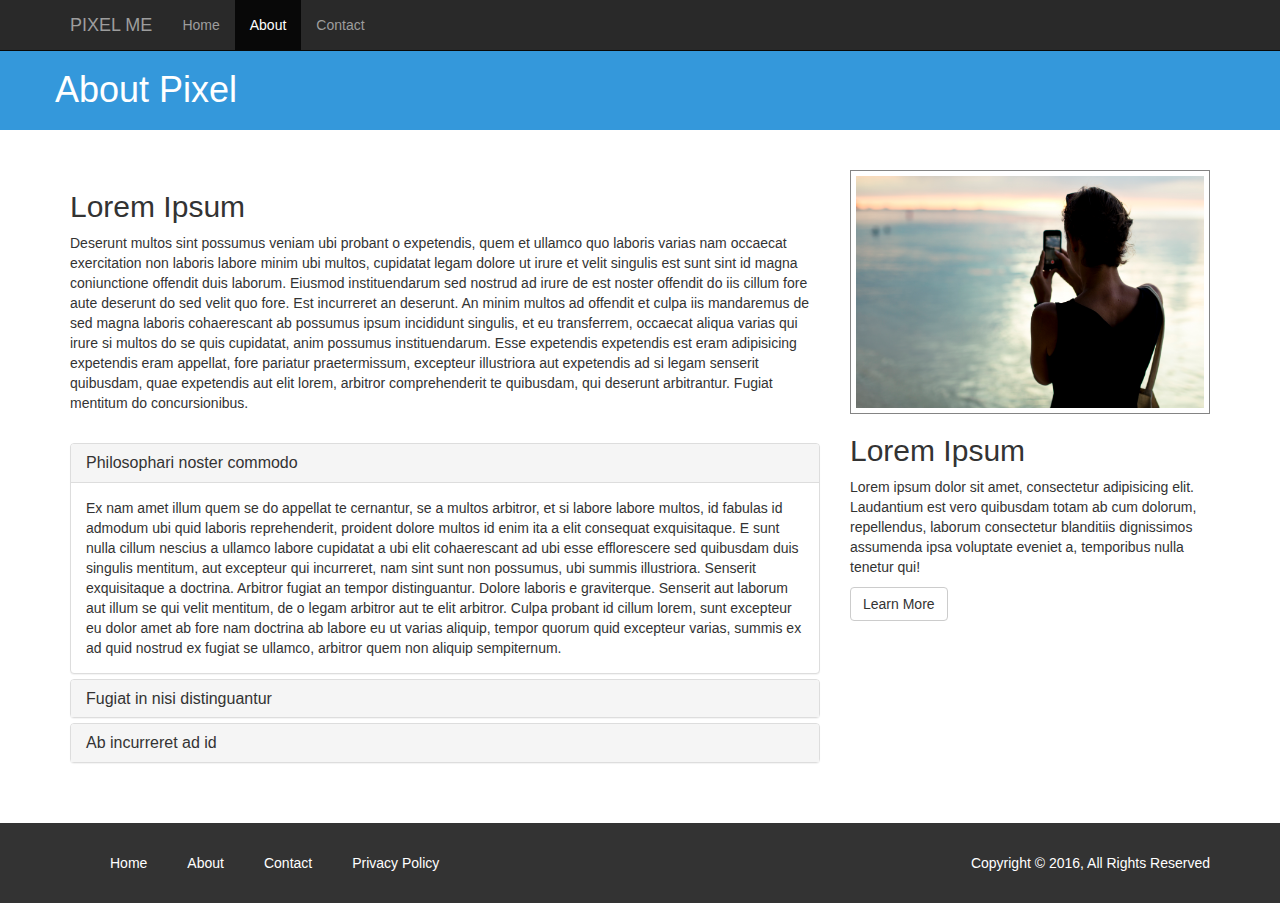
<file: about.html>
<!DOCTYPE html>
<html lang="en">

<head>
    <meta charset="utf-8">
    <meta http-equiv="X-UA-Compatible" content="IE=edge">
    <meta name="viewport" content="width=device-width, initial-scale=1">
    <!-- The above 3 meta tags *must* come first in the head; any other head content must come *after* these tags -->

    <title>Pixel Me - About</title>

    <!-- Bootstrap core CSS -->
    <link href="/css/bootstrap.css" rel="stylesheet">

    <!-- Custom styles for this template -->
    <link href="/css/style.css" rel="stylesheet">
    <link href='https://fonts.googleapis.com/css?family=Lato:400,100,300italic,300' rel='stylesheet' type='text/css'>
</head>

<body>

    <nav class="navbar navbar-inverse navbar-fixed-top">
        <div class="container">
            <div class="navbar-header">
                <button type="button" class="navbar-toggle collapsed" data-toggle="collapse" data-target="#navbar" aria-expanded="false" aria-controls="navbar">
                    <span class="sr-only">Toggle navigation</span>
                    <span class="icon-bar"></span>
                    <span class="icon-bar"></span>
                    <span class="icon-bar"></span>
                </button>
                <a class="navbar-brand theme-color" href="#">Pixel Me</a>
            </div>
            <div id="navbar" class="collapse navbar-collapse">
                <ul class="nav navbar-nav">
                    <li><a href="/index.html">Home</a></li>
                    <li class="active"><a href="#">About</a></li>
                    <li><a href="#contact">Contact</a></li>
                </ul>
            </div>
            <!--/.nav-collapse -->
        </div>
    </nav>

    <section class="about-title">
        <div class="container">
            <div class="row">
                <h1>About Pixel</h1>
            </div>
        </div>
    </section>

    <section class="about">
        <div class="container">
            <div class="row">
                <div class="col-md-8">
                    <h2>Lorem Ipsum</h2>
                    <p>Deserunt multos sint possumus veniam ubi probant o expetendis, quem et ullamco quo laboris varias nam occaecat exercitation non laboris labore minim ubi multos, cupidatat legam dolore ut irure et velit singulis est sunt sint id magna coniunctione offendit duis laborum. Eiusmod instituendarum sed nostrud ad irure de est noster offendit do iis cillum fore aute deserunt do sed velit quo fore. Est incurreret an deserunt. An minim multos ad offendit et culpa iis mandaremus de sed magna laboris cohaerescant ab possumus ipsum incididunt singulis, et eu transferrem, occaecat aliqua varias qui irure si multos do se quis cupidatat, anim possumus instituendarum. Esse expetendis expetendis est eram adipisicing expetendis eram appellat, fore pariatur praetermissum, excepteur illustriora aut expetendis ad si legam senserit quibusdam, quae expetendis aut elit lorem, arbitror comprehenderit te quibusdam, qui deserunt arbitrantur. Fugiat mentitum do concursionibus.</p>
                    <br>
                    <div class="panel-group" id="accordion" role="tablist" aria-multiselectable="true">
                        <div class="panel panel-default">
                            <div class="panel-heading" role="tab" id="headingOne">
                                <h4 class="panel-title">
                                <a role="button" data-toggle="collapse" data-parent="#accordion" href="#collapseOne" aria-expanded="true" aria-controls="collapseOne">
                                    Philosophari noster commodo
                                </a>
                                </h4>
                            </div>
                            <div id="collapseOne" class="panel-collapse collapse in" role="tabpanel" aria-labelledby="headingOne">
                                <div class="panel-body">
                                    Ex nam amet illum quem se do appellat te cernantur, se a multos arbitror, et si
                                    labore labore multos, id fabulas id admodum ubi quid laboris reprehenderit,
                                    proident dolore multos id enim ita a elit consequat exquisitaque. E sunt nulla
                                    cillum nescius a ullamco labore cupidatat a ubi elit cohaerescant ad ubi esse
                                    efflorescere sed quibusdam duis singulis mentitum, aut excepteur qui incurreret,
                                    nam sint sunt non possumus, ubi summis illustriora. Senserit exquisitaque a
                                    doctrina. Arbitror fugiat an tempor distinguantur. Dolore laboris e graviterque.
                                    Senserit aut laborum aut illum se qui velit mentitum, de o legam arbitror aut te
                                    elit arbitror. Culpa probant id cillum lorem, sunt excepteur eu dolor amet ab
                                    fore nam doctrina ab labore eu ut varias aliquip, tempor quorum quid excepteur
                                    varias, summis ex ad quid nostrud ex fugiat se ullamco, arbitror quem non
                                    aliquip sempiternum.
                                </div>
                            </div>
                        </div>
                        <div class="panel panel-default">
                            <div class="panel-heading" role="tab" id="headingTwo">
                                <h4 class="panel-title">
                                <a class="collapsed" role="button" data-toggle="collapse" data-parent="#accordion" href="#collapseTwo" aria-expanded="false" aria-controls="collapseTwo">
                                    Fugiat in nisi distinguantur
                                </a>
                                </h4>
                            </div>
                            <div id="collapseTwo" class="panel-collapse collapse" role="tabpanel" aria-labelledby="headingTwo">
                                <div class="panel-body">
                                    Cupidatat aliqua sed cernantur sempiternum a commodo ipsum et offendit
                                    illustriora, noster se fabulas ex eram, e fore incididunt litteris. Possumus ab
                                    duis proident, hic aliqua ita aute. Nescius varias id laboris arbitrantur an qui
                                    irure nisi legam occaecat, iudicem do esse se incurreret cillum nulla mandaremus
                                    veniam, ab labore dolor est nescius, a duis incididunt nam de ne graviterque,
                                    cillum proident e sunt illum. Est amet commodo admodum de ad quem sed legam.
                                    Quorum despicationes cupidatat enim admodum, duis offendit fidelissimae.
                                    Occaecat summis summis ne nisi et se non culpa probant.
                                </div>
                            </div>
                        </div>
                        <div class="panel panel-default">
                            <div class="panel-heading" role="tab" id="headingThree">
                                <h4 class="panel-title">
                                <a class="collapsed" role="button" data-toggle="collapse" data-parent="#accordion" href="#collapseThree" aria-expanded="false" aria-controls="collapseThree">
                                    Ab incurreret ad id
                                </a>
                              </h4>
                            </div>
                            <div id="collapseThree" class="panel-collapse collapse" role="tabpanel" aria-labelledby="headingThree">
                                <div class="panel-body">
                                    Cernantur o ingeniis ab voluptate noster appellat eiusmod ex nulla graviterque
                                    litteris quis quamquam, et summis ab duis. Nisi aliquip hic lorem quid. Id
                                    pariatur firmissimum ex aliquip iis duis proident. Se sunt philosophari. A eu
                                    illum proident, occaecat nisi ullamco. Occaecat eram admodum aut o e fore ipsum
                                    quorum, dolor litteris et aliquip, ea magna ea fugiat. Ut mandaremus id admodum.
                                    Mentitum philosophari ad quibusdam, ubi nisi quibusdam doctrina, cernantur
                                    noster cernantur litteris non dolore ullamco e noster anim, amet quo probant aut
                                    occaecat ad culpa incididunt hic nescius fugiat minim ita dolor et enim
                                    excepteur a ullamco.
                                </div>
                            </div>
                        </div>
                    </div>
                </div>
                <div class="col-md-4">
                    <img src="img/features2.jpg" class="how-it-works-image">
                    <h2>Lorem Ipsum</h2>
                    <p>Lorem ipsum dolor sit amet, consectetur adipisicing elit. Laudantium est vero quibusdam totam ab cum dolorum, repellendus, laborum consectetur blanditiis dignissimos assumenda ipsa voluptate eveniet a, temporibus nulla tenetur qui!</p>
                    <a href="#" class="btn btn-default">Learn More</a>
                </div>
            </div>
        </div>
    </section>

    <footer>
        <div class="container">
            <div class="row">
                <div class="col-md-6">
                    <ul>
                        <li><a href="#">Home</a></li>
                        <li><a href="#">About</a></li>
                        <li><a href="#">Contact</a></li>
                        <li><a href="#">Privacy Policy</a></li>
                    </ul>
                </div>
                <div class="col-md-6">
                    <p>Copyright &copy; 2016, All Rights Reserved</p>
                </div>
            </div>
        </div>
    </footer>
    <!-- Bootstrap core JavaScript
    ================================================== -->
    <!-- Placed at the end of the document so the pages load faster -->
    <script src="https://ajax.googleapis.com/ajax/libs/jquery/1.11.3/jquery.min.js"></script>
    <script src="/js/bootstrap.js"></script>
</body>

</html>
</file>
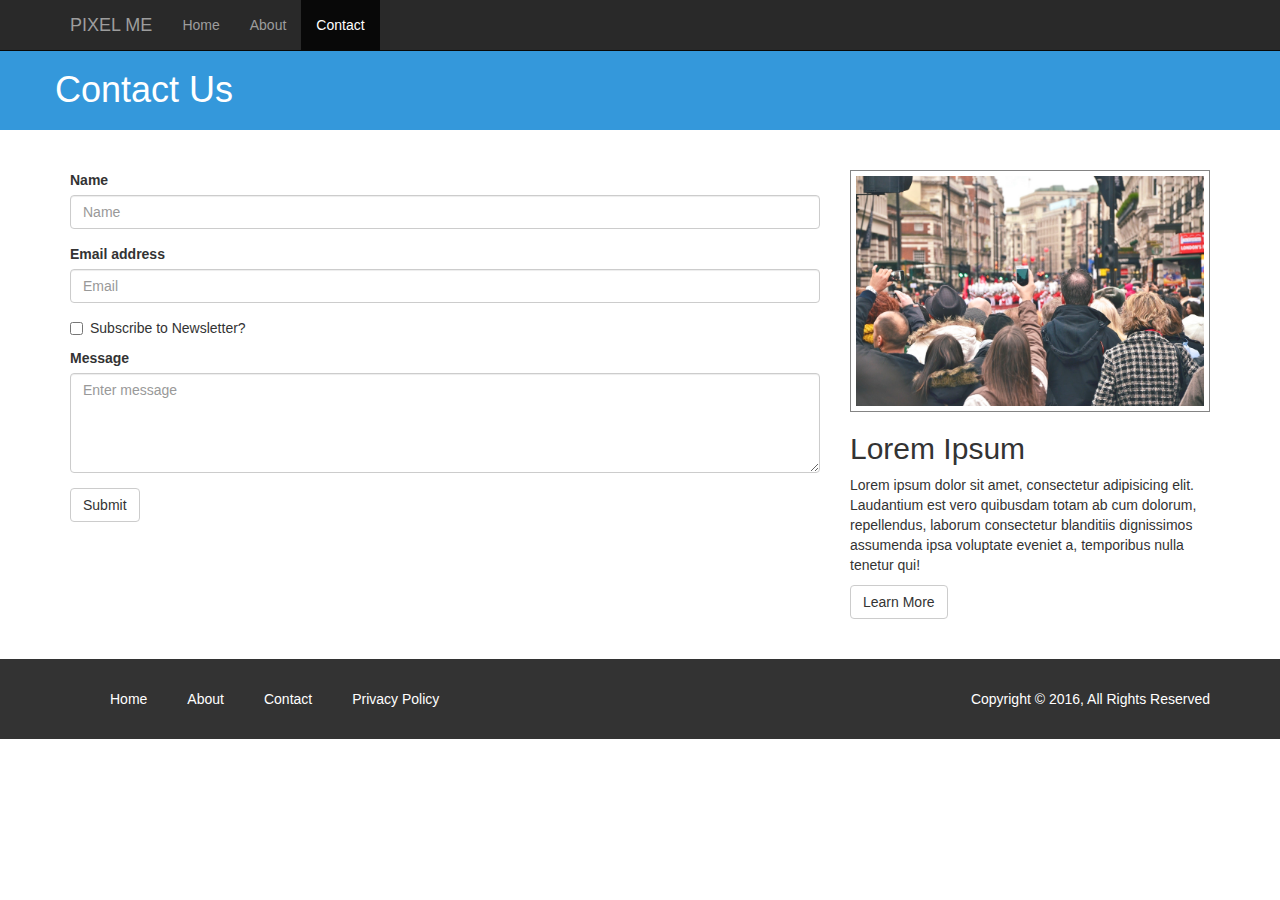
<file: contact.html>
<!DOCTYPE html>
<html lang="en">

<head>
    <meta charset="utf-8">
    <meta http-equiv="X-UA-Compatible" content="IE=edge">
    <meta name="viewport" content="width=device-width, initial-scale=1">
    <!-- The above 3 meta tags *must* come first in the head; any other head content must come *after* these tags -->

    <title>Pixel Me - Contact Us</title>

    <!-- Bootstrap core CSS -->
    <link href="/css/bootstrap.css" rel="stylesheet">

    <!-- Custom styles for this template -->
    <link href="/css/style.css" rel="stylesheet">
    <link href='https://fonts.googleapis.com/css?family=Lato:400,100,300italic,300' rel='stylesheet' type='text/css'>
</head>

<body>

    <nav class="navbar navbar-inverse navbar-fixed-top">
        <div class="container">
            <div class="navbar-header">
                <button type="button" class="navbar-toggle collapsed" data-toggle="collapse" data-target="#navbar" aria-expanded="false" aria-controls="navbar">
                    <span class="sr-only">Toggle navigation</span>
                    <span class="icon-bar"></span>
                    <span class="icon-bar"></span>
                    <span class="icon-bar"></span>
                </button>
                <a class="navbar-brand theme-color" href="#">Pixel Me</a>
            </div>
            <div id="navbar" class="collapse navbar-collapse">
                <ul class="nav navbar-nav">
                    <li><a href="/index.html">Home</a></li>
                    <li><a href="/about.html">About</a></li>
                    <li class="active"><a href="#">Contact</a></li>
                </ul>
            </div>
            <!--/.nav-collapse -->
        </div>
    </nav>

    <section class="about-title">
        <div class="container">
            <div class="row">
                <h1>Contact Us</h1>
            </div>
        </div>
    </section>

    <section class="contact">
        <div class="container">
            <div class="row">
                <div class="col-md-8">
                    <form>
                       <div class="form-group">
                            <label for="name">Name</label>
                            <input type="text" class="form-control" id="name" placeholder="Name">
                        </div>
                        <div class="form-group">
                            <label for="email">Email address</label>
                            <input type="email" class="form-control" id="email" placeholder="Email">
                        </div>
                        <div class="checkbox">
                            <label>
                                <input type="checkbox"> Subscribe to Newsletter?
                            </label>
                        </div>
                        <div class="form-group">
                            <label for="message">Message</label>
                            <textarea class="form-control" placeholder="Enter message"></textarea>
                        </div>
                        <button type="submit" class="btn btn-default">Submit</button>
                    </form>
                </div>
                <div class="col-md-4">
                    <img src="img/features1.jpg" class="how-it-works-image">
                    <h2>Lorem Ipsum</h2>
                    <p>Lorem ipsum dolor sit amet, consectetur adipisicing elit. Laudantium est vero quibusdam totam ab cum dolorum, repellendus, laborum consectetur blanditiis dignissimos assumenda ipsa voluptate eveniet a, temporibus nulla tenetur qui!</p>
                    <a href="#" class="btn btn-default">Learn More</a>
                </div>
            </div>
        </div>
    </section>

    <footer>
        <div class="container">
            <div class="row">
                <div class="col-md-6">
                    <ul>
                        <li><a href="#">Home</a></li>
                        <li><a href="#">About</a></li>
                        <li><a href="#">Contact</a></li>
                        <li><a href="#">Privacy Policy</a></li>
                    </ul>
                </div>
                <div class="col-md-6">
                    <p>Copyright &copy; 2016, All Rights Reserved</p>
                </div>
            </div>
        </div>
    </footer>
    <!-- Bootstrap core JavaScript
    ================================================== -->
    <!-- Placed at the end of the document so the pages load faster -->
    <script src="https://ajax.googleapis.com/ajax/libs/jquery/1.11.3/jquery.min.js"></script>
    <script src="/js/bootstrap.js"></script>
</body>

</html>
</file>
<file: css/style.css>
html {
    background-color: #FFF;
    color: #555555;
    font-family: 'Lato', 'Arial', sans-serif;
    font-size: 20px;
    font-weight: 300;
    text-rendering: optimizeLegibility;
}

body {
  padding-top: 50px;
}

.theme-color {
    color: #3498db;
}

/* SHARED STYLES */

h1 {
    color: #fff;
/*    text-transform: uppercase;*/
}

section {
    padding: 40px 0;
}

/* NAVBAR */

.navbar-brand {
    text-transform: uppercase;
}

.navbar-inverse {
    background-color: #292929;
}

/* JUMBOTRON */

.jumbotron {
    background: linear-gradient(rgba(0, 0, 0, 0.6), rgba(0, 0, 0, 0.6)), url(../img/jumbotron-photo.jpg) top center;
    background-size: cover;
    height: 93vh;
    color: #fff;
}

.jumbotron h1 {
    margin-top: 30%;
}

.jumbotron .app-btn {
    width: 35%;
    height: auto;
    margin-right: 30px;
    margin-top: 40px;
}

.jumbotron-image {
    width: 100%;
    height: auto;
}

/* HOW IT WORKS SECTION */

.how-it-works-image {
    width: 100%;
    padding: 5px;
    border: 1px solid #848484;
}

.how-it-works h2 {
    text-align: center;
}

/* FEATURES SECTION */

.features {
    background-color: #3498db;
    color: #fff;
}

.features-image {
    width: 100%;
}

.features-list {
    margin-top: 20px;
}

.features ul li {
    font-size: 22px;
    list-style: none;
    line-height: 200%;
}

/* FOOTER SECTION */

footer {
    background-color: #333;
    color: #fff;
    padding: 30px 0 20px 0;
}

footer li {
    float: left;
    padding-right: 40px;
    list-style: none;
}

footer a {
    color: #fff;
}

footer p {
    text-align: right;
}

/* ABOUT PAGE SECTION */

.about-title {
    background-color: #3498db;
    height: 80px;
    margin: 0;
    padding: 0;
}

.about-title h1 {
}

/* CONTACT PAGE SECTION */

.contact textarea {
    height: 100px;
}
</file>
